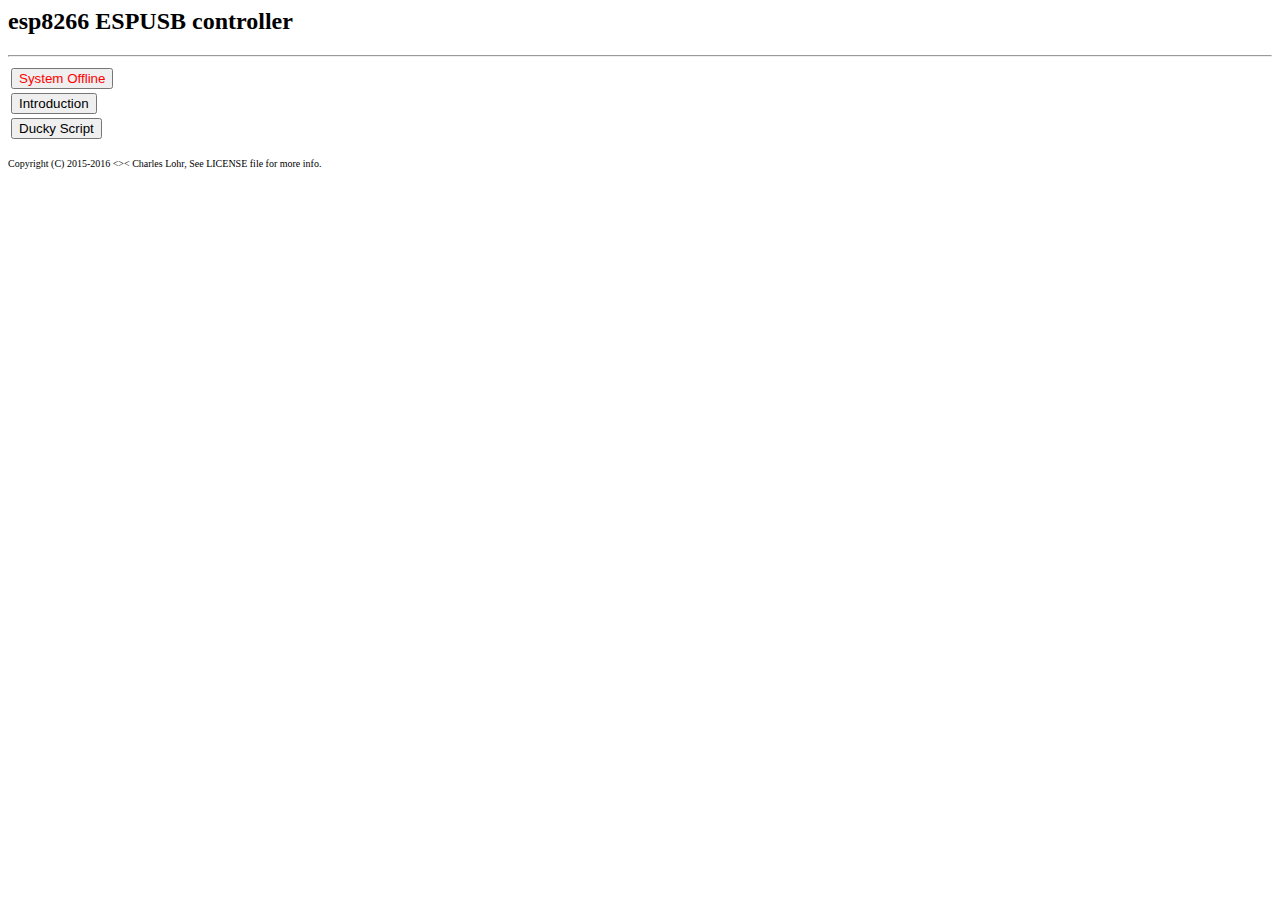
<file: esp/index.html>
<html>
<!-- Copyright (C) 2015 <>< Charles Lohr, see LICENSE file for more info.
This particular file may be licensed under the MIT/x11, New BSD or ColorChord Licenses. -->
<head>
<title>esp8266 USB controller</title>
<script language="javascript" type="text/javascript" src=jquery-2.1.4.min.js.gz></script>
<script language="javascript" type="text/javascript" src=menuinterface2.js></script>
<script language="javascript" type="text/javascript" src=main.js></script>
<meta charset="UTF-8">
<meta name="viewport" content="width=device-width, initial-scale=1.15, maximum-scale=1.15, user-scalable=no">
<style>
table { width: 100%; }
td { vertical-align: top; }
.collapsible { display:none; }
.inbutton { background-color:blue; }
#SystemMessage { position: fixed; top: 5px; background-color: DarkSlateBlue; color: #ffffff; left: 5px; display:none; }
.dragandrophandler { border:2px dotted #0B85A1; color:#92AAB0;vertical-align:middle;padding:10px 10px 10 10px;margin-bottom:10px;font-size:200%;}
.unsaved-input { border: 2px solid pink; border-radius: 7px; }
#MouseCap { border-radius: 25px; background: green; padding: 20px; width: 100%; height: 200px; }
.regbtn { border-radius: 5px; background: red; padding: 10px; width: 70px; height: 70px; }
</style>
</head>
<body>
<h2>esp8266 ESPUSB controller</h2>
<hr>

<table id="MainMenu">

<tbody>

<tr><td width=1>
<input type=submit onclick="ShowHideEvent( 'Introduction' );" value="Introduction"></td><td>
<div id=Introduction class="collapsible">
<table border=1><tr><td>
<p>Welcome to the espusb Web-based GUI.</p>
<p>This GUI uses WebSockets, and has only been tested under the newest (as of August, 2016) Chrome and Firefox browsers.</p>
<p>For more information about this project, visit it on github, here: <a href=https://github.com/cnlohr/espusb>https://github.com/cnlohr/espusb</a></p>
</div></td></tr></table></td></tr>

<tr><td width=1>
<input type=submit onclick="ShowHideEvent( 'HID' ); KickHID();" value="Ducky Script"></td><td>
<div id=HID class="collapsible">
<table width=100% border=1><tr><td>


<p>
DuckyScript: 
<textarea id="text_ducky" rows="15" cols="50">
</textarea>
<input type=submit value="Env" id="bt_ducky" onclick="duckyExploit(-1)">
</p>


</td></tr></table>
</div>
</td>
</tr>

<!--<td id=LEDCanvasHolder><CANVAS id=LEDCanvas width=512 height=100></CANVAS></td>
<td><input type=button onclick="ToggleLEDPause();" id=LEDPauseButton value="|| / >">
</div>
-->


</tbody>

</table>

<p><font size=-2>Copyright (C) 2015-2016 &lt&gt&lt Charles Lohr, See LICENSE file for more info.</font></p>
<div id=SystemMessage>...</div>
</body>
</html>
</file>
